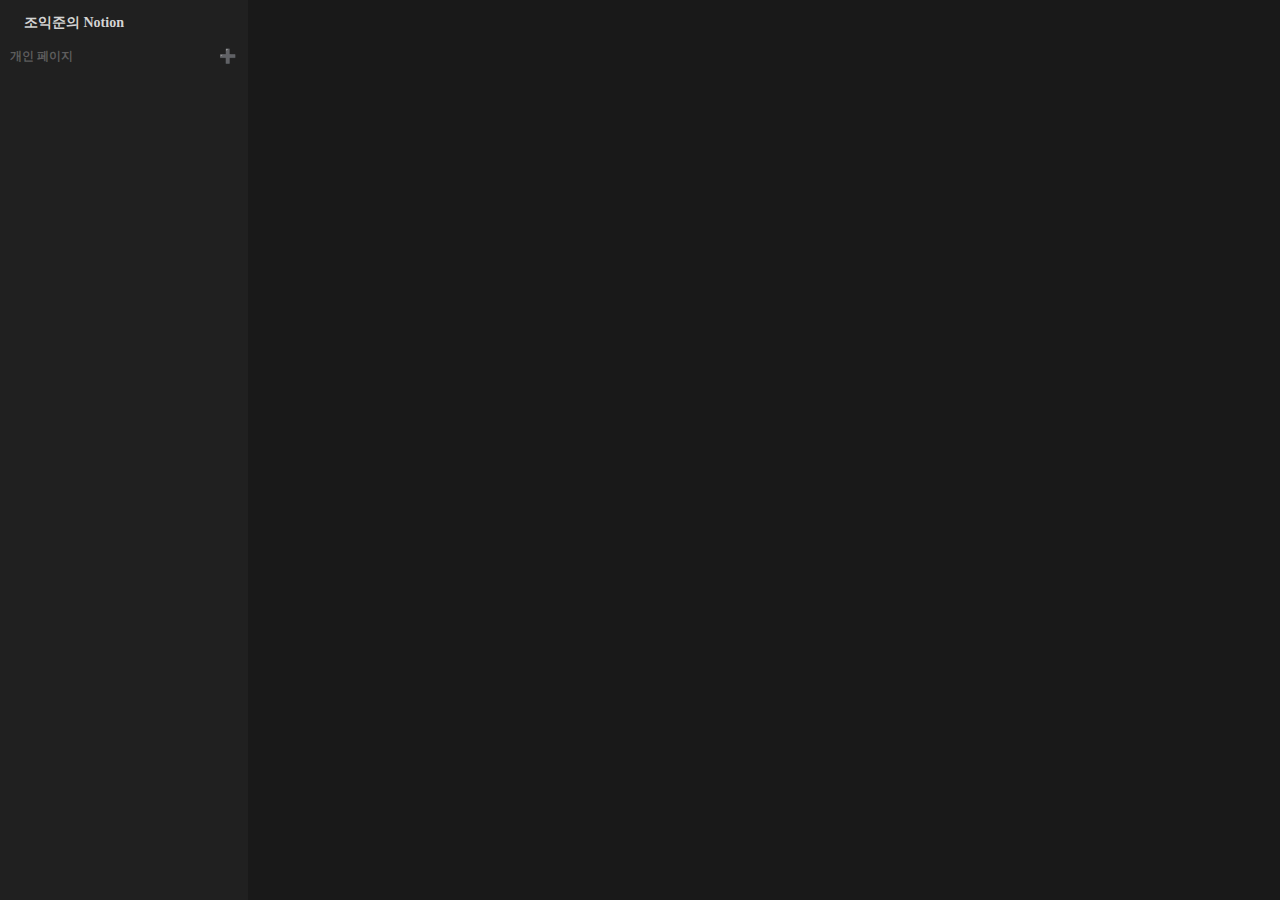
<file: index.html>
<!DOCTYPE html>
<html lang="en">
  <head>
    <meta charset="UTF-8" />
    <meta name="viewport" content="width=device-width, initial-scale=1.0" />
    <title>Ikjun Notion Cloning</title>
    <link rel="stylesheet" href="/index.css" />
  </head>
  <body>
    <main id="app"></main>
    <script src="/src/main.js" type="module"></script>
  </body>
</html>
</file>
<file: index.css>
/* 전역 */
* {
  box-sizing: border-box;
  margin: 0;
  padding: 0;
}

main {
  color: rgba(255, 255, 255, 0.81);
  background: rgb(25, 25, 25);
  display: flex;
}

/* 사이드 네비바 */
.nav-container {
  flex-grow: 0;
  flex-shrink: 0;
  width: 248px;
  height: 100vh;
  display: flex;
  flex-direction: column;
  position: relative;
  z-index: 100;
  margin-right: 0px;
  margin-bottom: 0px;
  background: rgb(32, 32, 32);
  color: rgb(155, 155, 155);
}

/* navUserName */
.nav-username {
  height: 37px;
  width: calc(100% - 8px);
  margin: 4px 4px 0px;
  border-radius: 4px;
  padding: 8px 0 0 20px;
  user-select: none;
  cursor: pointer;
  min-width: 0px;
  color: rgba(255, 255, 255, 0.81);
  font-weight: 600;
  white-space: nowrap;
  line-height: 1.5;
  font-size: 14px;
  transition: background 20ms ease-in 0s;
}

.nav-username:hover {
  background: rgba(255, 255, 255, 0.055);
}

.nav-scrollbar {
  position: absolute;
  right: 0px;
  width: 0px;
  flex-grow: 0;
  z-index: 1;
  top: 0px;
  bottom: 0px;
  pointer-events: auto;
  cursor: col-resize;
  height: 100%;
  width: 12px;
  margin-left: -6px;
}

/* nav-header */
.nav-header {
  display: flex;
  align-items: center;
  width: 248px;
  font-size: 12px;
  font-weight: 600;
  line-height: 1;
  min-height: 27px;
  color: rgba(255, 255, 255, 0.282);
  padding: 2px 10px 2px 10px;
  margin-top: 1px;
  margin-bottom: 1px;
}

.nav-header-title {
  flex: 1 1 auto;
  white-space: nowrap;
  min-width: 0px;
  overflow: hidden;
  text-overflow: clip;
  user-select: none;
}

.nav-documents {
  overflow: hidden auto;
  pointer-events: auto;
}

/* document 컨테이너 */
.nav-document-container {
  display: flex;
  align-items: center;
  width: 248px;
  font-size: 14px;
  min-height: 27px;
  padding: 2px 10px 2px 5px;
  margin-top: 1px;
  margin-bottom: 1px;
  border-radius: 3px;
}

/* nav 토글 버튼 */
.nav-toggle-btn {
  margin: 0;
  padding: 0;
  border: 0;
  border-radius: 3px;
  width: 22px;
  height: 22px;
  font-size: 14px;
  align-items: center;
  color: rgba(255, 255, 255, 0.443);
  background: inherit;
  cursor: pointer;
  user-select: none;
}

/* nav document 박스 */
.nav-document {
  height: 18px;
  flex: 1 1 auto;
  white-space: nowrap;
  min-width: 0px;
  overflow: hidden;
  text-overflow: ellipsis;
  cursor: pointer;
}
/* nav 삭제 버튼 */
/* nav 추가 버튼 */
.nav-plus-btn,
.nav-delete-btn {
  padding: 0;
  margin: 0 1px;
  margin-left: 4px;
  width: 20px;
  height: 20px;
  cursor: pointer;
  font-size: 14px;
  align-items: center;
  background: inherit;
  color: rgb(155, 155, 155);
  border: 0;
  user-select: none;
  border-radius: 3px;
}

.nav-document-container:hover,
.nav-plus-btn:hover {
  background: rgba(255, 255, 255, 0.055);
}

/* edit nav */
.edit-nav {
  display: flex;
  align-items: center;
  line-height: 1.2;
  font-size: 14px;
  height: 45px;
  padding-left: 12px;
  padding-right: 10px;
  overflow: hidden;
  flex-grow: 0;
  margin-right: 8px;
  min-width: 0px;
  user-select: none;
}

.edit-nav-item {
  color: rgba(255, 255, 255, 0.81);
  border-radius: 4px;
  min-width: 0px;
  padding: 2px 6px;
  cursor: pointer;
}

.slash {
  margin-left: 2px;
  margin-right: 2px;
  color: rgba(255, 255, 255, 0.282);
}

/* edit 메인 */
.edit-main {
  display: flex;
  flex-direction: column;
  width: 100%;
  overflow: hidden;
  color: rgba(255, 255, 255, 0.81);
}

/* edit header */
.edit-header {
  display: flex;
  margin: 10px 0;

  text-align: center;
}
.edit-header > #title {
  width: 60%;
  margin: 0 auto;
  border: 0;
  outline: 0;
  font-weight: 700;
  line-height: 1.2;
  font-size: 40px;
  background: rgb(25, 25, 25);
  cursor: text;
  color: rgba(255, 255, 255, 0.81);
}

/* editor */
#editor {
  padding: 3px 2px;
  height: 80%;
  font: inherit;
  font-size: 16px;
  line-height: 1.5;
  background: inherit;
  border: 0;
  outline: 0;
  color: rgba(255, 255, 255, 0.81);
}

/* edit-container */
.edit-container {
  flex-direction: column;
  padding: 3px 2px;
  height: 80%;
  font: inherit;
  font-size: 16px;
  line-height: 1.5;
  background: inherit;
  border: 0;
  outline: 0;
  color: rgba(255, 255, 255, 0.81);
  overflow: hidden;
}

.edit-line {
  margin: 3px auto;
  max-width: 60%;
  height: 20px;
  width: 100%;
  white-space: pre-wrap;
  word-break: break-word;
  color: rgba(255, 255, 255, 0.81);
  vertical-align: middle;
  padding: 0;
  outline: 0;
}

[contenteditable]:empty:after {
  content: attr(placeholder);
  color: rgba(255, 255, 255, 0.282);
}

.h1-title {
  height: 1.875em;
  font-size: 1.875em;
  font-weight: 600;
  line-height: 1.3;
}

.h2-title {
  height: 1.5em;
  font-size: 1.5em;
  font-weight: 600;
  line-height: 1.3;
}

.h3-title {
  height: 1.25em;
  font-weight: 600;
  font-size: 1.25em;
  line-height: 1.3;
}

.edit-line::-ms-input-placeholder {
  color: rgba(255, 255, 255, 0.282);
}
.edit-line::-webkit-input-placeholder {
  color: rgba(255, 255, 255, 0.282);
}
.edit-line::-moz-placeholder {
  color: rgba(255, 255, 255, 0.282);
}

/* editor footer */
.edit-footer {
  margin: 0 auto;
  width: 60%;
  display: flex;
  flex-wrap: wrap;
  gap: 10px;
}

.child-link-box {
  display: flex;
  gap: 3px;
  cursor: pointer;
}

.child-link {
  color: rgba(255, 255, 255, 0.81);
  user-select: none;
}

/* 스크롤바 */
::-webkit-scrollbar {
  background: transparent;
  width: 10px;
  height: 10px;
}

::-webkit-scrollbar-thumb {
  background: #474c50;
}

::-webkit-scrollbar-track {
  background-color: rbga(202, 204, 206, 0.04);
}

::selection {
  background: rgba(35, 131, 226, 0.28);
}

.hidden {
  display: none;
}

.selected {
  color: rgba(255, 255, 255, 0.81);
  font-weight: 700;
}
</file>
